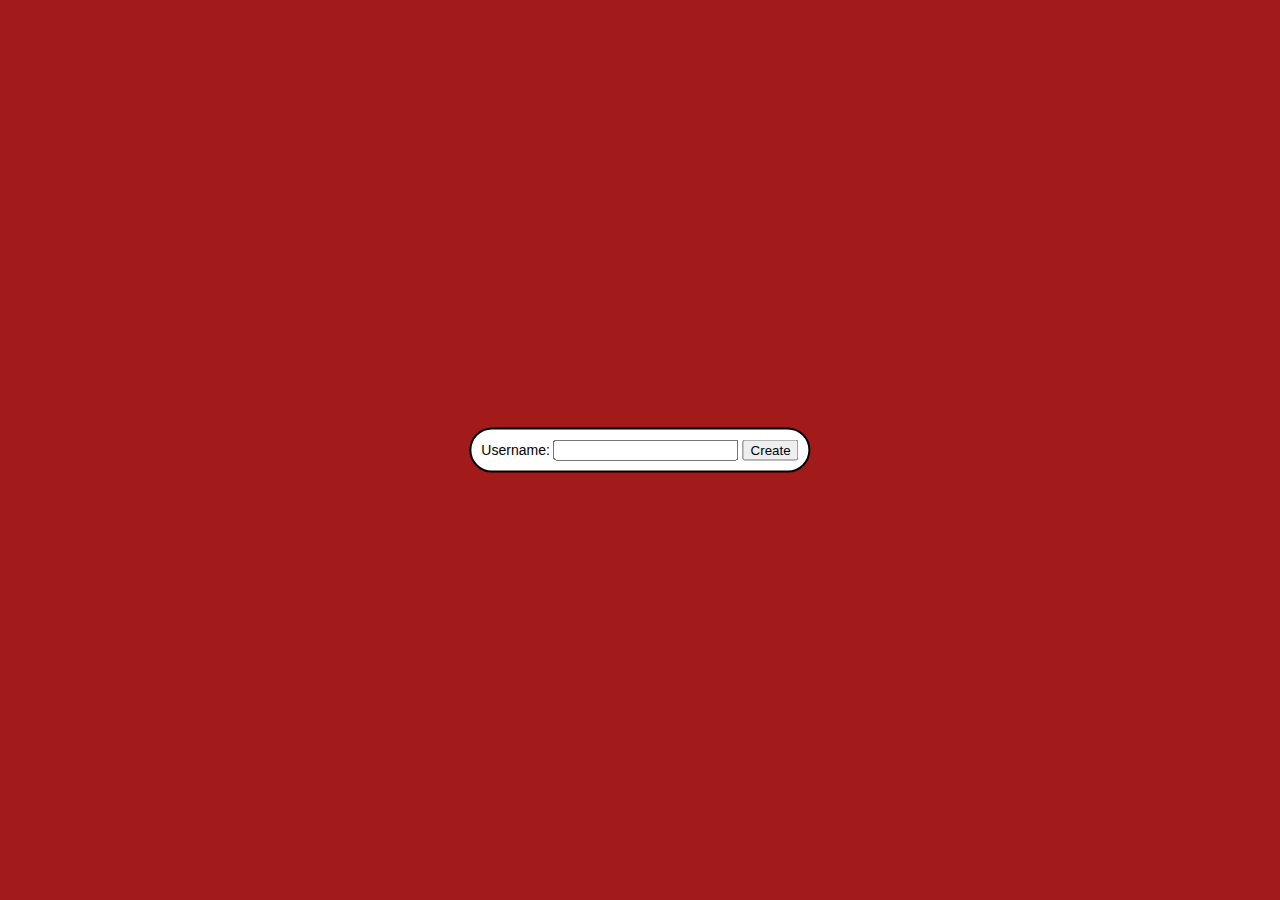
<file: signup.html>
<!DOCTYPE html>
<html class="signup">
<head>
	<meta charset="utf-8" />
	<link href="design.css" rel="stylesheet" type="text/css">
	<title>Join the Community!</title>
</head>
<body>
	<div class="signupForm">
		Username: <input type="text">
		<a href="loggedin.html"><button class="user">Create</button></a>
	</div>
</body>
</html>
</file>
<file: design.css>
/* Generic Selectors */
 
html {
	background: #A31A1A center center fixed;
	background-size: cover;
	padding: 1px 1px 1px 1px;
}
html.signup {
    background: #A31A1A center center fixed;
	background-size: cover;
	padding: 1px 1px 1px 1px;
}

body {
	display: block;
    font-family: Arial, Georgia, "Times New Roman", Times, serif;
    font-size: 14px;
    color: #000000;
    overflow: auto;
}

li {
   list-style-type: none;
}
 
h1 {
   font-family: Arial, Georgia, "Times New Roman", Times, serif;
   font-size: 44px;
   font-weight: bold;
   color: #000000;
}
h1 span {
	display:block;
	margin: 0.75em 0 0 -2em;
	line-height: 1em;
	font-size: 0.55em;
}
h1 .cursive {
	margin: 0 0 0 -3em;
	font-size: 1.1em;
	line-height:0.5em;
	color: #bd9b83;
}

h2 {
   font-family: Arial, Georgia, "Times New Roman", Times, serif;
   font-size: 16px;
   font-weight: bold;
   color: #000000;
   border-bottom: 1px solid #C6EC8C;
}
 
figure { 
	display: inline-block; 
}
a {
	text-decoration: none;
	border-bottom: 1px solid #bc9d88;
	color: #8f6b51;
}
a:hover,
a:focus {
	border-bottom: 1px dashed #bc9d88;
}
.sread {
	position: absolute;
	left:-9999px;
}
.cursive {
	font-family: 'Mr Dafoe', cursive;
}
.center {
	text-align: center;
}

div.titlebar {
    position: relative;
    height: 50px;
    background: linear-gradient(to right, #A31A1A , #000000);
    /* NOT YET IMPLEMENTED */
}
div.titlebar h1 {
	font-family: Arial, Georgia, "Times New Roman", Times, serif;
    font-size: 44px;
    font-weight: bold;
    color: black;
}

#slideshow {
	position: relative;
	width: 640px;
	height: 310px;
	padding: 15px;
	margin: 0 auto 2em;
	border: 1px solid #ddd;
	background: #FFF;
	background: -webkit-linear-gradient(#FFF, #FFF 20%, #EEE 80%, #DDD);
	background: -moz-linear-gradient(#FFF, #FFF 20%, #EEE 80%, #DDD);
	background: -ms-linear-gradient(#FFF, #FFF 20%, #EEE 80%, #DDD);
	background: -o-linear-gradient(#FFF, #FFF 20%, #EEE 80%, #DDD);
	background: linear-gradient(#FFF, #FFF 20%, #EEE 80%, #DDD);
	
	-webkit-border-radius: 2px 2px 2px 2px;
	-moz-border-radius: 2px 2px 2px 2px;
	border-radius: 2px 2px 2px 2px;
	
	-webkit-box-shadow: 0 0 3px rgba(0,0,0, 0.2);
	-moz-box-shadow: 0 0 3px rgba(0,0,0, 0.2);
	box-shadow: 0 0 3px rgba(0,0,0, 0.2);
}
#slideshow:before,
#slideshow:after {
	content: " ";
	position: absolute;
	bottom:16px;
	width: 50%;
	height: 20px;
	background: rgba(0,0,0,0.1);
	
	-webkit-border-radius: 50%;
	-moz-border-radius: 50%;
	border-radius: 50%;
	
	-webkit-box-shadow: 0 0 3px rgba(0,0,0, 0.4), 0 20px 10px rgba(0,0,0, 0.7);
	-moz-box-shadow: 0 0 3px rgba(0,0,0, 0.4), 0 20px 10px rgba(0,0,0, 0.7);
	box-shadow: 0 0 3px rgba(0,0,0, 0.4), 0 20px 10px rgba(0,0,0, 0.7);
	
	z-index: -10;
}
#slideshow:before {
	left:0;
	-webkit-transform: rotate(-4deg);
	-moz-transform: rotate(-4deg);
	-ms-transform: rotate(-4deg);
	-o-transform: rotate(-4deg);
	transform: rotate(-4deg);
}
#slideshow:after {
	right:0;
	-webkit-transform: rotate(4deg);
	-moz-transform: rotate(4deg);
	-ms-transform: rotate(4deg);
	-o-transform: rotate(4deg);
	transform: rotate(4deg);
}
#slideshow .commands {
	position: absolute;
	top: 45%;
	padding: 5px 13px;
	border-bottom:0;
	font-family: 'Amaranth', Arial, Verdana, sans-serif;
	font-size: 1.3em;
	color: #aaa;
	text-decoration:none;
	background-color: #eee;
	background-image: -webkit-linear-gradient(#fff,#ddd);
	background-image: -moz-linear-gradient(#fff,#ddd);
	background-image: -ms-linear-gradient(#fff,#ddd);
	background-image: -o-linear-gradient(#fff,#ddd);
	background-image: linear-gradient(#fff,#ddd);
	text-shadow: 0 0 1px #aaa;
	
	-webkit-border-radius: 50%;
	-moz-border-radius: 50%;
	border-radius: 50%;
	
	-webkit-box-shadow: 1px 1px 2px rgba(0,0,0,0.2);
	-moz-box-shadow: 1px 1px 2px rgba(0,0,0,0.2);
	box-shadow: 1px 1px 2px rgba(0,0,0,0.2);
}
#slideshow .commands:after {
	position: absolute;
	bottom: 65px; left:-18px;
	content: attr(title);
	width: 50px;
	padding: 12px;
	background: #fff;
	font-family: Georgia, Times, serif;
	font-size: 14px;
	text-align:center;
	text-shadow: 0 0 0;
	opacity: 0;
	
	-webkit-border-radius: 12px;
	-moz-border-radius: 12px;
	border-radius: 12px;
	
	-webkit-box-shadow: 1px 1px 4px rgba(0,0,0,0.4);
	-moz-box-shadow: 1px 1px 4px rgba(0,0,0,0.4);
	box-shadow: 1px 1px 4px rgba(0,0,0,0.4);
	
	-webkit-transition: opacity 0.7s, bottom 0.7s;
	-moz-transition: opacity 0.7s, bottom 0.7s;
	transition: opacity 0.7s, bottom 0.7s;
}
#slideshow .commands:before {
	position: absolute;
	bottom: 55px; left: 13px;
	content: " ";
	width: 1px; height: 1px;
	border-top: 10px solid #fff;
	border-left: 5px solid transparent;
	border-right: 5px solid transparent;
	z-index:100;
	opacity: 0;
	
	-webkit-transition: opacity 0.7s, bottom 0.7s;
	-moz-transition: opacity 0.7s, bottom 0.7s;
	transition: opacity 0.7s, bottom 0.7s;
}
#slideshow .commands:hover:before {
	bottom: 35px;
	opacity: 1;
}
#slideshow .commands:hover:after {
	bottom: 45px;
	opacity: 1;
}
#slideshow .commands:focus { 
	outline: 0;
	-webkit-transform: translate(1px, 2px);
	-moz-transform: translate(1px, 2px);
	-ms-transform: translate(1px, 2px);
	-o-transform: translate(1px, 2px);
	transform: translate(1px, 2px);
}
#slideshow .commands:active {
	-webkit-transform: translate(0, 1px);
	-moz-transform: translate(0, 1px);
	-ms-transform: translate(0, 1px);
	-o-transform: translate(0, 1px);
	transform: translate(0, 1px);
}
#slideshow .prev {
	left: -48px;
}
#slideshow .next {
	right: -48px;
}
#slideshow .prev,
#slideshow .next {
	display:none;
}
#slideshow .prev,
#slideshow .next {
	display:none;
}
#slideshow .commands1 {
	display: block;
}

/* play/pause commands */
.play_commands {
	position: absolute;
	width: 22px; height: 22px;
	top: 25px; right: 25px;
	z-index: 10;
	text-indent: -9999px;
	border:0 none;
	opacity: 0;

	-webkit-transition: opacity 1s, right 1s;
	-moz-transition: opacity 1s, right 1s;
	transition: opacity 1s, right 1s;
}
.play { right: 55px; cursor: default; }

.pause:hover { border:0 none; }
.play_commands:focus { outline:0; }

#slideshow:hover .pause,
#sl_play:target ~ #slideshow:hover .pause,
.play_commands:focus {
	opacity: 1;
}
.sl_command:target ~ #slideshow:hover .pause,
#sl_pause:target ~ #slideshow:hover .pause {
	opacity: 0;
}
.pause:after,
.pause:before {
	position: absolute;
	display: block;
	content: " ";
	top:0;
	width:38%;
	height: 22px;
	background: #fff;
	background: rgba(255,255,255,0.5);
}
.pause:after {
	right:0;
}
.pause:before {
	left:0;
}
.play {
	width: 1px; 
	height: 1px; 
	border-top: 10px solid transparent; 
	border-left: 20px solid #fff; 
	border-left: 20px solid rgba(255,255,255,0.5); 
	border-bottom: 10px solid transparent;
	opacity: 0;
}
.play:hover,
.play:focus {
	border-bottom: 10px solid transparent;
}

#slideshow .container {
	position:relative;
	width: 640px;
	height: 310px;
	overflow: hidden;
}
/* timeline base */
#slideshow .container:after {
	position:absolute;
	bottom: 0; left:0;
	content: " ";
	background: #999;
	width: 100%;
	height: 1px;
}

@-webkit-keyframes slider {
	0%, 20%, 100%	{ left: 0 }
	25%, 45%		{ left: -100% }
	50%, 70%		{ left: -200% }
	75%, 95%		{ left: -300% }
}
@-moz-keyframes slider {
	0%, 20%, 100%	{ left: 0 }
	25%, 45%		{ left: -100% }
	50%, 70%		{ left: -200% }
	75%, 95%		{ left: -300% }
}
@keyframes slider {
	0%, 20%, 100%	{ left: 0 }
	25%, 45%		{ left: -100% }
	50%, 70%		{ left: -200% }
	75%, 95%		{ left: -300% }
}

#slideshow .slider {
	position: absolute;
	left:0; top:0;
	width: 400%;
	height: 310px;
	
	-webkit-animation: slider 32s infinite;
	-moz-animation: slider 32s infinite;
	animation: slider 32s infinite;
}
.sl_i:target ~ #slideshow .slider {
	-webkit-transition: left 1s;
	-moz-transition: left 1s;
	-o-transition: left 1s;
	transition: left 1s;
}
.sl_command:target ~ #slideshow .slider {
	-webkit-transition: opacity 1s;
	-moz-transition: opacity 1s;
	-o-transition: opacity 1s;
	transition: opacity 1s;
}
#slideshow .c_slider {
	position: absolute;
	left:0; top:0;
	width: 400%;
	height: 310px;
	background: url(img/dummy-640x310-1.jpg) 0 0 no-repeat, url(img/dummy-640x310-2.jpg) 640px 0 no-repeat, url(img/dummy-640x310-3.jpg) 1280px 0 no-repeat, url(img/dummy-640x310-4.jpg) 1920px 0 no-repeat;
}
.sl_i:target ~ #slideshow .c_slider {
	-webkit-transition: background 1s;
	-moz-transition: background 1s;
	transition: background 1s;
}

#slideshow figure {
	position:relative;
	padding:0; margin:0;
}

@-webkit-keyframes figurer {
	0%, 25%, 50%, 75%, 100%						{ -webkit-box-shadow: 0 0 65px rgba(0,0,0, 0) inset; box-shadow: 0 0 65px rgba(0,0,0, 0) inset;	}
	5%, 20%, 30%, 45%, 55%, 70%, 80%, 95%		{ -webkit-box-shadow: 0 0 65px rgba(0,0,0, 0.5) inset;	box-shadow: 0 0 65px rgba(0,0,0, 0.5) inset; }
}
@-moz-keyframes figurer {
	0%, 25%, 50%, 75%, 100%						{ -moz-box-shadow: 0 0 65px rgba(0,0,0, 0) inset; box-shadow: 0 0 65px rgba(0,0,0, 0) inset;	}
	5%, 20%, 30%, 45%, 55%, 70%, 80%, 95%		{ -moz-box-shadow: 0 0 65px rgba(0,0,0, 0.5) inset;	box-shadow: 0 0 65px rgba(0,0,0, 0.5) inset; }
}
@keyframes figurer {
	0%, 25%, 50%, 75%, 100%						{ -moz-box-shadow: 0 0 65px rgba(0,0,0, 0) inset; box-shadow: 0 0 65px rgba(0,0,0, 0) inset;	}
	5%, 20%, 30%, 45%, 55%, 70%, 80%, 95%		{ -moz-box-shadow: 0 0 65px rgba(0,0,0, 0.5) inset;	box-shadow: 0 0 65px rgba(0,0,0, 0.5) inset; }
}
#slideshow figure:after {
	position: absolute;
	display:block;
	content: " ";
	top:0; left:0;
	width: 100%; height: 100%;
	-webkit-box-shadow: 0 0 65px rgba(0,0,0, 0.5) inset;
	-moz-box-shadow: 0 0 65px rgba(0,0,0, 0.5) inset;
	box-shadow: 0 0 65px rgba(0,0,0, 0.5) inset;
	
	-webkit-animation: figurer 32s infinite;
	-moz-animation: figurer 32s infinite;
	animation: figurer 32s infinite;
}

@-webkit-keyframes figcaptionner {
	0%, 25%, 50%, 75%, 100%						{ bottom: -55px;	}
	5%, 20%, 30%, 45%, 55%, 70%, 80%, 95%		{ bottom: 5px;		}
}
@-moz-keyframes figcaptionner {
	0%, 25%, 50%, 75%, 100%						{ bottom: -55px;	}
	5%, 20%, 30%, 45%, 55%, 70%, 80%, 95%		{ bottom: 5px;		}
}
@keyframes figcaptionner {
	0%, 25%, 50%, 75%, 100%						{ bottom: -55px;	}
	5%, 20%, 30%, 45%, 55%, 70%, 80%, 95%		{ bottom: 5px;		}
}

#slideshow figcaption {
	position:absolute;
	padding: 20px 20px; margin:0;
	left:0; right:0; bottom: 5px;
	text-align:center;
	letter-spacing: 0.05em;
	word-spacing: 0.05em;
	font-family: Georgia, Times, serif;
	background: #000;
	background: rgba(255,255,255,0.7);
	border-top: 1px solid rgb(225,225,225);
	color: #555;
	text-shadow: -1px -1px 0 rgba(255,255,255,0.3);
	
	-webkit-animation: figcaptionner 32s infinite;
	-moz-animation: figcaptionner 32s infinite;
	animation: figcaptionner 32s infinite;
}

@-webkit-keyframes timeliner {
	0%, 25%, 50%, 75%, 100%	{ width: 0;		}
	20%, 45%, 70%, 90%		{ width: 640px;	}
}
@-moz-keyframes timeliner {
	0%, 25%, 50%, 75%, 100%	{ width: 0;		}
	20%, 45%, 70%, 90%		{ width: 640px;	}
}
@keyframes timeliner {
	0%, 25%, 50%, 75%, 100%	{ width: 0;		}
	20%, 45%, 70%, 90%		{ width: 640px;	}
}

#timeline {
	position: absolute;
	background: #999;
	bottom: 15px;
	left: 15px;
	height: 1px;
	background: rgb(214,98,13);
	background: rgba(214,98,13,.8);
	width: 0;
	
	-webkit-animation: timeliner 32s infinite;
	-moz-animation: timeliner 32s infinite;
	animation: timeliner 32s infinite;
}

/* dots styles */
.dots_commands  {
	position: relative;
	top: 32px;
	padding:0; margin:0;
	text-align:center;
}
.dots_commands li {
	display:inline;
	padding:0; margin:0;
	list-style:none;
}
.dots_commands a {
	position: relative;
	display:inline-block;
	height:8px; width: 8px;
	margin: 0 5px;
	text-indent: -9999px;
	background: #fff;
	border-bottom:0;
	
	-webkit-border-radius: 50%;
	-moz-border-radius: 50%;
	border-radius: 50%;
	
	-webkit-box-shadow: 0 1px 2px rgba(0,0,0,0.55) inset;
	-moz-box-shadow: 0 1px 2px rgba(0,0,0,0.55) inset;
	box-shadow: 0 1px 2px rgba(0,0,0,0.55) inset;
	
	z-index:25;
}
.dots_commands a:focus { outline: none; background: orange;}
.dots_commands li + li a {
	z-index:10;
}
@-moz-keyframes dotser {
	0%, 100% 	{ opacity: 1; left: 0; 		}
	
	20%			{ opacity: 1; left: 0;		}
	22%			{ opacity: 0; left: 0;		}
	23%			{ opacity: 0; left: 18px;	}
	25%			{ opacity: 1; left: 18px;	}
	
	45%			{ opacity: 1; left: 18px;	}
	47%			{ opacity: 0; left: 18px;	}
	48%			{ opacity: 0; left: 36px;	}
	50%			{ opacity: 1; left: 36px;	}
	
	70%			{ opacity: 1; left: 36px;	}
	72%			{ opacity: 0; left: 36px;	}
	73%			{ opacity: 0; left: 54px;	}
	75%			{ opacity: 1; left: 54px;	}
	
	95%			{ opacity: 1; left: 54px;	}
	97%			{ opacity: 0; left: 54px;	}
	98%			{ opacity: 0; left: 0;	}
}
@-webkit-keyframes dotser {
	0%, 100% 	{ opacity: 1; left: 0; 		}
	
	20%			{ opacity: 1; left: 0;		}
	22%			{ opacity: 0; left: 0;		}
	23%			{ opacity: 0; left: 18px;	}
	25%			{ opacity: 1; left: 18px;	}
	
	45%			{ opacity: 1; left: 18px;	}
	47%			{ opacity: 0; left: 18px;	}
	48%			{ opacity: 0; left: 36px;	}
	50%			{ opacity: 1; left: 36px;	}
	
	70%			{ opacity: 1; left: 36px;	}
	72%			{ opacity: 0; left: 36px;	}
	73%			{ opacity: 0; left: 54px;	}
	75%			{ opacity: 1; left: 54px;	}
	
	95%			{ opacity: 1; left: 54px;	}
	97%			{ opacity: 0; left: 54px;	}
	98%			{ opacity: 0; left: 0;	}
}
@keyframes dotser {
	0%, 100% 	{ opacity: 1; left: 0; 		}
	
	20%			{ opacity: 1; left: 0;		}
	22%			{ opacity: 0; left: 0;		}
	23%			{ opacity: 0; left: 18px;	}
	25%			{ opacity: 1; left: 18px;	}
	
	45%			{ opacity: 1; left: 18px;	}
	47%			{ opacity: 0; left: 18px;	}
	48%			{ opacity: 0; left: 36px;	}
	50%			{ opacity: 1; left: 36px;	}
	
	70%			{ opacity: 1; left: 36px;	}
	72%			{ opacity: 0; left: 36px;	}
	73%			{ opacity: 0; left: 54px;	}
	75%			{ opacity: 1; left: 54px;	}
	
	95%			{ opacity: 1; left: 54px;	}
	97%			{ opacity: 0; left: 54px;	}
	98%			{ opacity: 0; left: 0;	}
}
.dots_commands li:first-child a:after,
.dots_commands li:first-child a:before {
	position: absolute;
	top: 0; left: 0;
	content: " ";
	width: 8px; height: 8px;
	background: #bd9b83;
	z-index:20;
	-webkit-border-radius: 50%;
	-moz-border-radius: 50%;
	border-radius: 50%;
	
	-webkit-box-shadow: 0 1px 2px rgba(0,0,0,0.55) inset;
	-moz-box-shadow: 0 1px 2px rgba(0,0,0,0.55) inset;
	box-shadow: 0 1px 2px rgba(0,0,0,0.55) inset;
}
.dots_commands li:first-child a:after {
	-webkit-animation: dotser 32s infinite; /* webkit can't animate pseudo-element =_= :L: */
	-moz-animation: dotser 32s infinite; /* thanks moz ! :D */
	animation: dotser 32s infinite;
}
.dots_commands li:first-child a:before {
	display:none;
}




/* need a stop ! */

/* actions when target ! */
.sl_command { display: none; }

.sl_command:target ~ #slideshow .slider,
.sl_command:target ~ #slideshow figure:after,
.sl_command:target ~ #slideshow figcaption,
.sl_command:target ~ #slideshow #timeline,
.sl_command:target ~ #slideshow .dots_commands li:first-child a:after {
	-webkit-animation-play-state: paused;
	-moz-animation-play-state: paused;
	animation-play-state: paused;
}

#sl_play:target ~ #slideshow .slider,
#sl_play:target ~ #slideshow figure:after,
#sl_play:target ~ #slideshow figcaption,
#sl_play:target ~ #slideshow #timeline,
#sl_play:target ~ #slideshow .dots_commands li:first-child a:after {
	-webkit-animation-play-state: running;
	-moz-animation-play-state: running;
	animation-play-state: running;
}

.sl_command:target ~ #slideshow .pause 	{ opacity:0; }
.sl_command:target ~ #slideshow .play 	{ opacity:1; right: 25px; cursor: pointer; }
#sl_play:target ~ #slideshow .pause 	{ opacity:0; }
#sl_play:target ~ #slideshow .play 		{ opacity:0; right: 55px; cursor: default;}

.sl_i:target ~ #slideshow .slider									{ visibility: hidden }
.sl_i:target ~ #slideshow .slider figcaption						{ visibility: hidden }
.sl_i:target ~ #slideshow .dots_commands li:first-child a:after		{ display:none; }
.sl_i:target ~ #slideshow .dots_commands li:first-child a:before	{ display:block; }

#sl_i1:target ~ #slideshow .commands								{ display: none; }
#sl_i1:target ~ #slideshow .commands1								{ display: block; }
#sl_i1:target ~ #slideshow .c_slider								{ background-position: 0 0, 640px 0, 1280px 0, 1920px 0; }
#sl_i1:target ~ #slideshow .dots_commands li:first-child a:before	{ left:0; }

#sl_i2:target ~ #slideshow .commands								{ display: none; }
#sl_i2:target ~ #slideshow .commands2								{ display: block; }
#sl_i2:target ~ #slideshow .c_slider								{ background-position: -640px 0, 0 0, 640px 0, 1280px 0; }
#sl_i2:target ~ #slideshow .dots_commands li:first-child a:before	{ left:18px; }

#sl_i3:target ~ #slideshow .commands								{ display: none; }
#sl_i3:target ~ #slideshow .commands3								{ display: block; }
#sl_i3:target ~ #slideshow .c_slider								{ background-position: -1280px 0, -640px 0, 0 0, 640px 0; }
#sl_i3:target ~ #slideshow .dots_commands li:first-child a:before	{ left:36px; }

#sl_i4:target ~ #slideshow .commands								{ display: none; }
#sl_i4:target ~ #slideshow .commands4								{ display: block; }
#sl_i4:target ~ #slideshow .c_slider								{ background-position: -1920px 0, -1280px 0, -640px 0, 0 0; }
#sl_i4:target ~ #slideshow .dots_commands li:first-child a:before	{ left:54px; }

 
div.joinArea {
	height: 100px;
	position: relative;
	border: 1px solid #C6EC8C;
}
div.joinArea button {
 	position: absolute;
	top: 50%;
	left: 50%;
	margin-right: -50%;
	transform: translate(-50%, -50%)
}
div.joinArea p {
    position: absolute;
	top: 50%;
	left: 50%;
	margin-right: -50%;
	transform: translate(-50%, -50%)
}

div.leftFiller {
	position: relative;
	height: 400px;
}
div.leftFiller h2 {
	font-family: Arial, Georgia, "Times New Roman", Times, serif;
    font-size: 22px;
    font-weight: bold;
    color: #000000;
}
div.leftFiller p {
    font-family: Arial, Georgia, "Times New Roman", Times, serif;
    font-size: 14px;
    color: #000000;
}
 
div.bandwagon {
position: relative; 	
	height: 100px;
	border: 1px solid #C6EC8C;
}
div.bandwagon p {
    font-family: Arial, Georgia, "Times New Roman", Times, serif;
    font-size: 14px;
    font-weight: bold;
    color: #000000;
 	position: absolute;
	top: 50%;
	left: 50%;
	margin-right: -50%;
	transform: translate(-50%, -50%)
 }
 
div.centralText {
    padding: 10px 10px 10px 10px;
    position: relative;
    height: 250px;
}
div.centralText h2 {
    font-family: Arial, Georgia, "Times New Roman", Times, serif;
    font-size: 22px;
    font-weight: bold;
    color: #000000;
}
div.centralText p {
    font-family: Arial, Georgia, "Times New Roman", Times, serif;
    font-size: 14px;
    color: #000000;
}

div.centralImage {
    padding: 10px 10px 10px 10px;
	position: relative;
	height: 100px;
}
div.centralImage img {
    position: absolute;
	top: 50%;
	left: 50%;
	margin-right: -50%;
	transform: translate(-50%, -50%)
}

div.recentActivity {
	padding: 10px 10px 10px 10px;
	position: relative;
	height: 450px;
}
div.recentActivity h2 {
    font-family: Arial, Georgia, "Times New Roman", Times, serif;
    font-size: 22px;
    font-weight: bold;
    color: #000000;
}
div.recentActivity p {
    font-family: Arial, Georgia, "Times New Roman", Times, serif;
    font-size: 14px;
    color: #000000;
}

div.testemonial {
	/* NOT YET IMPLEMENTED */
	position: relative;
	height: 100px;
	border-top: 1px solid #C6EC8C;
}
div.testemonial q {
	position: absolute;
	font-family: Arial, Georgia, "Times New Roman", Times, serif;
    font-size: 22px;
    quotes: '«' '»';
	top: 50%;
	left: 50%;
	margin-right: -50%;
	transform: translate(-50%, -50%)
}
div.testemonial p {
	position: absolute;
	font-family: Arial, Georgia, "Times New Roman", Times, serif;
	font-size: 16px;
	top: 75%;
	left: 38%;
}

html.signup {
	/* Need to implement background */
	/* NOT YET IMPLEMENTED */
}
 
div.signupForm {
	border-radius: 25px;
	border: 2px solid #000000;
	padding: 10px 10px 10px 10px;
 	background: #FFFFFF;
 	position: absolute;
	top: 50%;
	left: 50%;
	margin-right: -50%;
	transform: translate(-50%, -50%)
 }

div.left {
 	position: relative;
 	clear: left;
 	float: left;
 	width: 25%;
 }
 
 div.right {
 	position: relative;
 	clear: right;;
 	float: right;
 	width: 25%;
 }
 
 div.center {
 	position: relative;
 	clear: both;
 	display: inline-block;
 	width: 50%;
 }
 
/**************** Pseudo classes ****************/
 
a:link {
   color: #00CC00;
   text-decoration: underline;
   font-weight: bold;
}
 
li :link {
   color: #00CC00;
   text-decoration: none;
   font-weight: bold;
}
 
a:visited {
   color: #00CC00;
   text-decoration: underline;
   font-weight: bold;
}
 
li a:visited {
   color: #00CC00;
   text-decoration: none;
   font-weight: bold;
}
 
a:hover {
   color: rgb(0, 96, 255);
   padding-bottom: 5px;
   font-weight: bold;
   text-decoration: underline;
}
 
li a:hover {
   display: block;
   color: rgb(0, 96, 255);
   padding-bottom: 5px;
   font-weight: bold;
   border-bottom-width: 1px;
   border-bottom-style: solid;
   border-bottom-color: #C6EC8C;
}
 
a:active {
   color: rgb(255, 0, 102);
   font-weight: bold;
}
</file>
